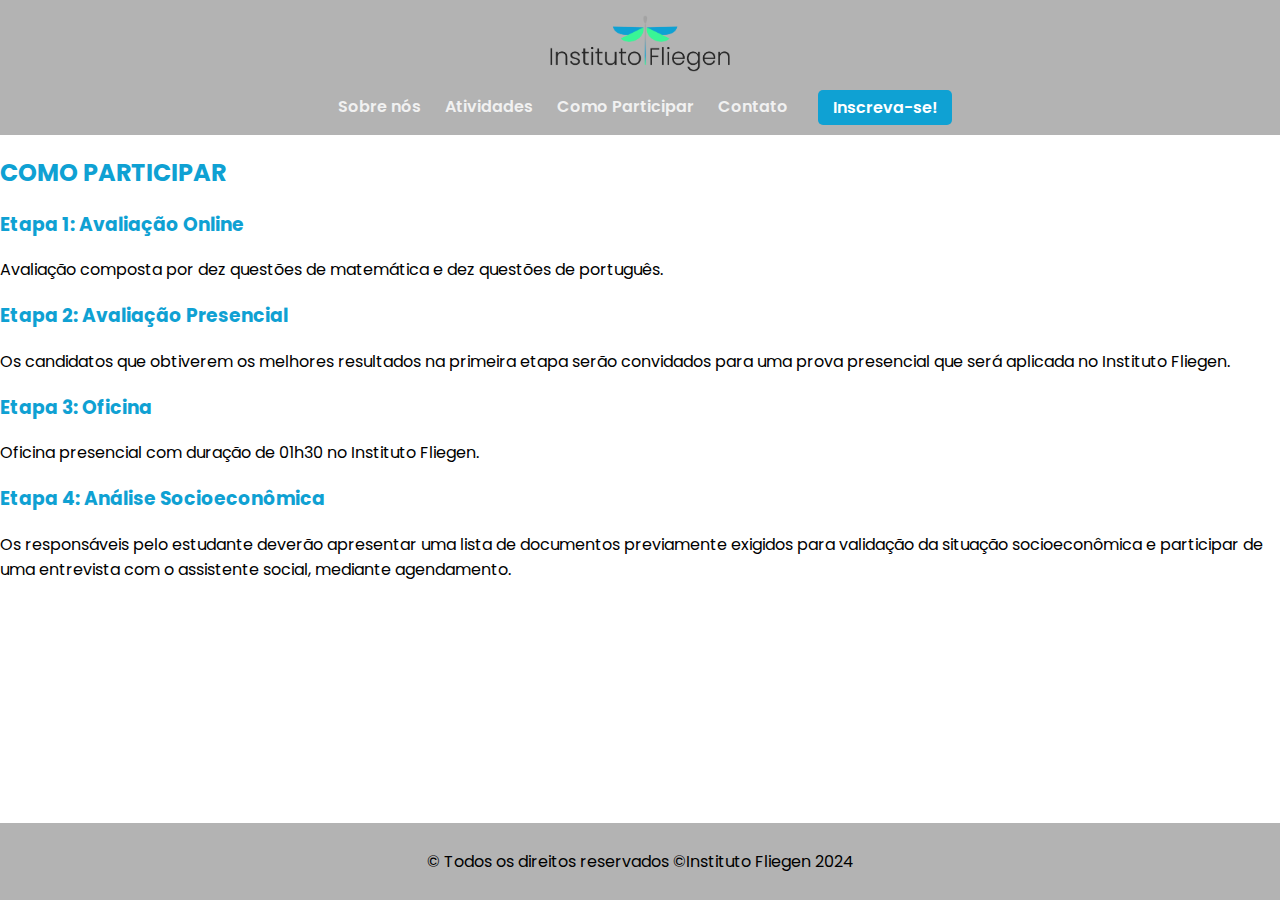
<file: como_participar.html>
<!DOCTYPE html>
<html lang="pt-BR">
<head>
    <meta charset="UTF-8">
    <meta name="viewport" content="width=device-width, initial-scale=1.0">
    <link href="https://fonts.googleapis.com/css2?family=Poppins:wght@300;400;600&display=swap" rel="stylesheet">
    <link rel="stylesheet" href="style.css">
    <title>Como Participar - Instituto</title>
</head>
<body>
              <div class="top-bar">
                  <div class="logo-container">
                      <a href="index.html">
                          <img src="logofliegen.png" alt="Logo do Instituto Fliegen">
                      </a>
                  </div>
            <nav class="top-nav">
                <ul>
                    <li><a href="index.html">Sobre nós</a></li>
                    <li><a href="atividades.html">Atividades</a></li>
                    <li><a href="como_participar.html">Como Participar</a></li>
                    <li><a href="contato.html">Contato</a></li>
                </ul>
                <a href="https://fliegen.alphalumen.org.br/" class="inscreva-se">Inscreva-se!</a>
            </nav>
          </div>
      </div>

    <main>
        <section class="como-participar">
            <div class="interface">
                <h2 class="titulo">COMO PARTICIPAR</h2>

                <div class="flex">
                    <div class="etapa-item">
                        <h3>Etapa 1: Avaliação Online</h3>
                        <p>Avaliação composta por dez questões de matemática e dez questões de português.</p>
                    </div>
                    <div class="etapa-item">
                        <h3>Etapa 2: Avaliação Presencial</h3>
                        <p>Os candidatos que obtiverem os melhores resultados na primeira etapa serão convidados para uma prova presencial que será aplicada no Instituto Fliegen.</p>
                    </div>
                    <div class="etapa-item">
                        <h3>Etapa 3: Oficina</h3>
                        <p>Oficina presencial com duração de 01h30 no Instituto Fliegen.</p>
                    </div>
                    <div class="etapa-item">
                        <h3>Etapa 4: Análise Socioeconômica</h3>
                        <p>Os responsáveis ​​pelo estudante deverão apresentar uma lista de documentos previamente exigidos para validação da situação socioeconômica e participar de uma entrevista com o assistente social, mediante agendamento.</p>
                    </div>
                </div>
            </div>
        </section>
    </main>

    <footer>
        <div class="interface">
            <p>&copy; Todos os direitos reservados ©Instituto Fliegen 2024</p>
        </div>
    </footer>


    <script src="script.js"></script>
</body>
</html>
</file>
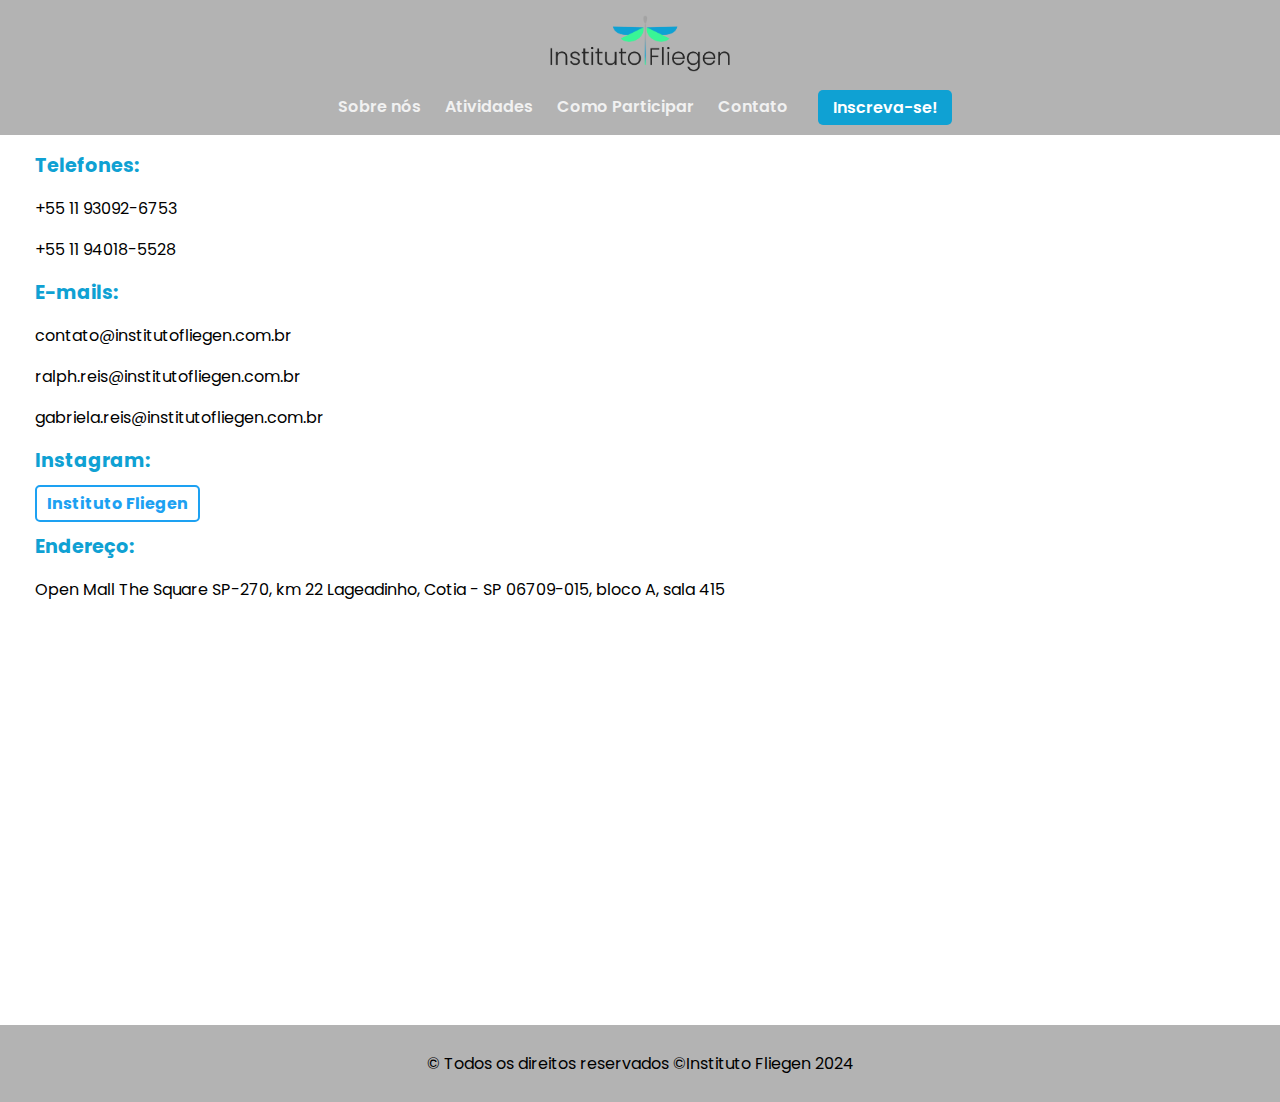
<file: contato.html>
<!DOCTYPE html>
<html lang="pt-BR">
<head>
    <meta charset="UTF-8">
    <meta name="viewport" content="width=device-width, initial-scale=1.0">
    <link href="https://fonts.googleapis.com/css2?family=Poppins:wght@300;400;600&display=swap" rel="stylesheet">
    <link rel="stylesheet" href="style.css">
    <title>Instituto Fliegen</title>
</head>
<body>
    <div class="top-bar">
        <div class="logo-container">
            <a href="index.html">
                <img src="logofliegen.png" alt="Logo do Instituto Fliegen">
            </a>
        </div>
            <nav class="top-nav">
                <ul>
                    <li><a href="index.html">Sobre nós</a></li>
                    <li><a href="atividades.html">Atividades</a></li>
                    <li><a href="como_participar.html">Como Participar</a></li>
                    <li><a href="contato.html">Contato</a></li>
                </ul>
                <a href="https://fliegen.alphalumen.org.br/" class="inscreva-se">Inscreva-se!</a>
            </nav>
          </div>

    <section class="contato" id="contato">
        <div class="interface">
            <div class="contato-info">
                <p><strong>Telefones:</strong></p>
                <p>+55 11 93092-6753</p>
                <p>+55 11 94018-5528</p>
                <p><strong>E-mails:</strong></p>
                <p>contato@institutofliegen.com.br</p>
                <p>ralph.reis@institutofliegen.com.br</p>
                <p>gabriela.reis@institutofliegen.com.br</p>
                <p><strong>Instagram:</strong></p> 
                <p><a href="https://www.instagram.com/institutofliegen?igsh=MWtlOTVnNHhpaTdjMQ==" target="_blank">Instituto Fliegen</a></p>
                <p><strong>Endereço:</strong></p>
                <p>Open Mall The Square
             SP-270, km 22 Lageadinho, Cotia - SP 06709-015, bloco A, sala 415 </p>
            </div>
            <div class="contato-foto">
                <iframe src="https://www.google.com/maps/embed?pb=!1m18!1m12!1m3!1d3656.394143952706!2d-46.82762312466911!3d-23.590193478779913!2m3!1f0!2f0!3f0!3m2!1i1024!2i768!4f13.1!3m3!1m2!1s0x94ce554ca7511483%3A0x4265f4a41c081383!2sOpen%20Mall%20The%20Square!5e0!3m2!1spt-BR!2sbr!4v1724691838565!5m2!1spt-BR!2sbr" 
                width="800" height="600" style="border:0;" allowfullscreen="" loading="lazy" referrerpolicy="no-referrer-when-downgrade"></iframe>
            </div>
        </div>
    </section>
    </main>

    <footer>
        <div class="interface">
            <p>&copy; Todos os direitos reservados ©Instituto Fliegen 2024 </p>
        </div>
    </footer>

    <script src="script.js"></script>
</body>
</html>
</file>
<file: style.css>
/* Define a fonte padrão e a margem zero para o corpo */
html, body {
    height: 100%;
    margin: 0;
    font-family: 'Poppins', sans-serif;
}

/* Define o layout do corpo como flexível com direção de coluna */
body {
    display: flex;
    flex-direction: column;
}

/* Faz com que o conteúdo principal ocupe o espaço restante */
main {
    flex: 1;
}

/* Estilo para o rodapé fixo na parte inferior */
footer {
    background-color: #b3b3b3; /* Cor de fundo do rodapé */
    text-align: center;
    padding: 10px 0;
    position: relative;
    bottom: 0;
    width: 100%;
}

/* Estilo para a interface do rodapé */
footer .interface {
    max-width: 1200px; /* Tamanho máximo do conteúdo do rodapé */
    margin: 0 auto;
    padding: 0 20px;
}

/* Estilo para a barra superior com informações de contato */
.top-bar {
    background-color: #b3b3b3; /* Cor de fundo da barra superior */
    color: #f1f1f1; /* Cor do texto */
    padding: 10px 0;
}

.top-bar .contact-info {
    text-align: center;
}

.top-bar nav {
    display: flex;
    justify-content: center;
    margin-top: 10px;
}

.top-bar nav ul {
    list-style: none;
    padding: 0;
    margin: 0;
}

.top-bar nav ul li {
    display: inline;
    margin: 0 10px;
}

.top-bar nav ul li a {
    color: #f1f1f1;
    text-decoration: none;
    font-weight: 600;
}

.top-bar nav .inscreva-se {
    background-color: #0FA1D3; /* Cor do botão "Inscreva-se" */
    color: #fff;
    padding: 5px 15px;
    text-decoration: none;
    border-radius: 5px;
}

.top-bar nav .inscreva-se:hover {
    background-color: #0FA1D3; /* Cor do botão "Inscreva-se" ao passar o cursor */
}

/* Estilo para as seções Missão, Visão e Valores */
.mv-sections {
    margin-top: 20px;
}

.mv-section {
    display: flex;
    align-items: flex-start; /* Alinha os itens ao topo */
    margin-bottom: 20px; /* Espaço entre as seções */
}

.mv-text {
    flex: 1; /* O texto ocupa a maior parte do espaço */
    padding-right: 20px; /* Espaço entre o texto e a imagem */
}

.mv-image {
    flex: 0 0 auto; /* A imagem não crescerá além de seu tamanho natural */
    width: 500px; /* Ajuste a largura conforme necessário */
    height: auto; /* Mantém a proporção da imagem */
    margin-top: 10px; /* Margem superior opcional */
}

.mv-image img {
    width: 250%; /* Faz a imagem ocupar toda a largura do contêiner */
    height: auto; /* Mantém a proporção da imagem */
}


/* Estilo para o menu de navegação desktop */
.menu-desktop {
    display: flex;
    justify-content: center;
}

.menu-desktop ul {
    list-style: none;
    padding: 0;
    margin: 0;
}

.menu-desktop ul li {
    display: inline;
    margin: 0 15px;
}

.menu-desktop ul li a {
    text-decoration: none;
    color: #080808; /* Cor dos links do menu */
    font-weight: 600;
}

/* Estilo para a seção do topo do site */
.topo-do-site {
    padding: 20px;
    background-color: #f1f1f1;
}

/* Estilo para a seção sobre nós */
.topo-do-site .flex {
    display: flex;
    align-items: center;
    justify-content: space-between;
}

.txt-topo-site {
    flex: 1;
    margin-right: 20px; /* Espaço entre o texto e a imagem */
}

.foto-topo-site {
    flex: 1;
}

.foto-topo-site img {
    width: 100%;
    height: auto;
    border-radius: 8px; /* Bordas arredondadas para a imagem */
}


/* Estilo para a caixa de Missão, Visão e Valores */
/* Estilo para a seção Missão, Visão e Valores */
/* Estilo para a seção Missão, Visão e Valores */
/* Estilo para a seção Missão, Visão e Valores */
.mv-boxes {
    display: flex;
    justify-content: space-between;
    margin-top: 20px;
}

.mv-box {
    background-color: #f1f1f1; /* Cor de fundo das caixas */
    border: 1px solid #f1f1f1; /* Borda das caixas */
    border-radius: 5px;
    padding: 15px;
    width: 30%; /* Ajuste conforme necessário */
    box-sizing: border-box;
}

.mv-box h3 {
    margin-top: 0;
}




/* Estilo para a seção de atividades */
.atividades {
    padding: 20px;
    background-color: #f1f1f1; /* Cor de fundo da seção */
}

.atividades h1 {
    font-size: 24px;
    margin-bottom: 20px;
}

.atividades-list {
    display: flex;
    flex-wrap: wrap;
    gap: 20px;
}

.atividade-box {
    display: flex;
    flex-direction: row;
    align-items: center;
    border: 1px solid #f1f1f1;
    border-radius: 5px;
    padding: 15px;
    background-color: #f1f1f1; /* Cor de fundo das caixas */
    box-shadow: 0 4px 8px rgba(0, 0, 0, 0.1);
    width: calc(50% - 20px); /* Ajuste o tamanho das caixas */
}

.atividade-text {
    flex: 1;
    margin-right: 20px;
}

.atividade-imagem {
    flex: 1;
}

.atividade-imagem img {
    max-width: 130%;
    height: auto;
    border-radius: 5px;
}

/* Estilo para a seção Missão, Visão e Valores */
.mv-sections {
    margin-top: 40px;
}

.mv-section {
    display: flex;
    align-items: center;
    margin-bottom: 40px;
    width: 100%;
}

.mv-section:nth-child(even) .mv-text {
    order: 2; /* Coloca o texto à direita em seções pares */
}

.mv-text {
    flex: 1;
    padding: 20px;
    box-sizing: border-box;
}

.mv-image {
    flex: 1;
    padding: 20px;
    box-sizing: border-box;
}

.mv-image img {
    max-width: 100%;
    height: auto;
    display: block;
}

/* Garantia de que o conteúdo da seção "topo-do-site" se adapte bem à tela */
.topo-do-site .txt-topo-site {
    margin-bottom: 40px;
}

/* Estilo padrão para os links do menu */
nav.top-nav a {
    color: #f1f1f1; /* Cor padrão do texto */
    text-decoration: none; /* Remove o sublinhado */
    font-weight: 600; /* Ajuste o peso da fonte, se necessário */
    transition: color 0.3s; /* Suaviza a transição de cor */
}

/* Estilo para quando o cursor passa sobre o link */
nav.top-nav a:hover {
    color: #33FF99; /* Cor laranja ao passar o mouse */
}

/* Estilo para a nova seção: Nossa Abordagem */
.abordagem {
    padding: 20px;
    background-color: #f1f1f1; /* Cor de fundo leve */
}

.abordagem .interface {
    max-width: 1200px;
    margin: 0 auto;
}

.abordagem-item {
    margin-bottom: 20px;
}

.abordagem-item h2 {
    margin-top: 0;
    font-size: 24px;
    color: #0FA1D3; /* Cor destacada */
}

.abordagem-item p {
    font-size: 16px;
    line-height: 1.6;
}

/* Estilo para a logo */
.logo-container img {
    max-width: 200px; /* Define a largura máxima da logo */
    height: auto; /* Mantém a proporção da imagem */
    display: block; /* Garante que a imagem seja exibida como bloco */
    margin: 0 auto; /* Centraliza a logo horizontalmente dentro do contêiner */
}

/* Estilo para a seção "Conhecendo mais sobre o Instituto Fliegen" */
.topo-do-site .interface {
    display: flex;
    align-items: flex-start; /* Alinha os itens no início */
    justify-content: space-between; /* Distribui o espaço entre o texto e o vídeo */
}

/* Estilo para a caixa de vídeo */
.video-container {
    flex: 1;
    margin-left: 20px; /* Espaço entre o texto e o vídeo */
    max-width: 100%; /* Ajusta a largura máxima para o contêiner */
    overflow: hidden; /* Garante que não haja barras de rolagem */
}

/* Estilo para o vídeo */
.video-container video {
    width: 100%;
    height: auto; /* Mantém a proporção do vídeo */
    border-radius: 8px; /* Bordas arredondadas para o vídeo */
    border: none; /* Remove a borda do vídeo */
}

/* Margem do contato */
.contato-info {
    margin-left: 35px; /* Ajuste a margem para afastar o texto da borda esquerda */
}

.contato-info a {
    color: #1DA1F2; /* Azul do Instagram */
    font-weight: bold; /* Fonte em negrito */
    text-decoration: none; /* Remover o sublinhado */
    border: 2px solid #1DA1F2; /* Adicionar uma borda azul */
    border-radius: 5px; /* Arredondar as bordas */
    padding: 5px 10px; /* Espaçamento interno */
    transition: background-color 0.3s, color 0.3s; /* Efeito de transição */
}

.contato-info a:hover {
    background-color: #1DA1F2; /* Cor de fundo azul quando passar o mouse */
    color: white; /* Cor do texto em branco */
}


.contato-foto iframe {
    width: 100%; /* Ajusta a largura do iframe ao espaço disponível */
    max-width: 800px; /* Define uma largura máxima */
    height: 400px; /* Altura do iframe */
    border: 0; /* Remove a borda padrão */
    margin-left: 35px; /* Ajusta a margem à esquerda para alinhar com o texto */
}

.inscreva-se {
    background-color: #0FA1D3; /* Cor de fundo do botão */
    color: #f1f1f1; /* Cor do texto do botão */
    padding: 10px 20px; /* Espaçamento interno do botão */
    border-radius: 5px; /* Bordas arredondadas do botão */
    text-decoration: none; /* Remove o sublinhado do link */
    font-weight: 600; /* Ajusta o peso da fonte do botão */
    margin-left: 20px; /* Espaço entre o menu e o botão */
    margin-top: -4px; /* Ajuste o valor conforme necessário para subir o botão */
    align-self: center; /* Alinha o botão verticalmente ao centro da barra de navegação */
}

h1, h2, h3, h4, h5, h6 {
    color: #0FA1D3; /* Define a cor azul para todos os títulos */
}

.contato-info p strong {
    color: #0FA1D3; /* Azul para os títulos */
    font-size: 1.2em; /* Aumentar o tamanho da fonte dos títulos */
    display: block; /* Colocar os títulos em linha separada */
    margin-bottom: 10px; /* Espaçamento abaixo dos títulos */
}
</file>
